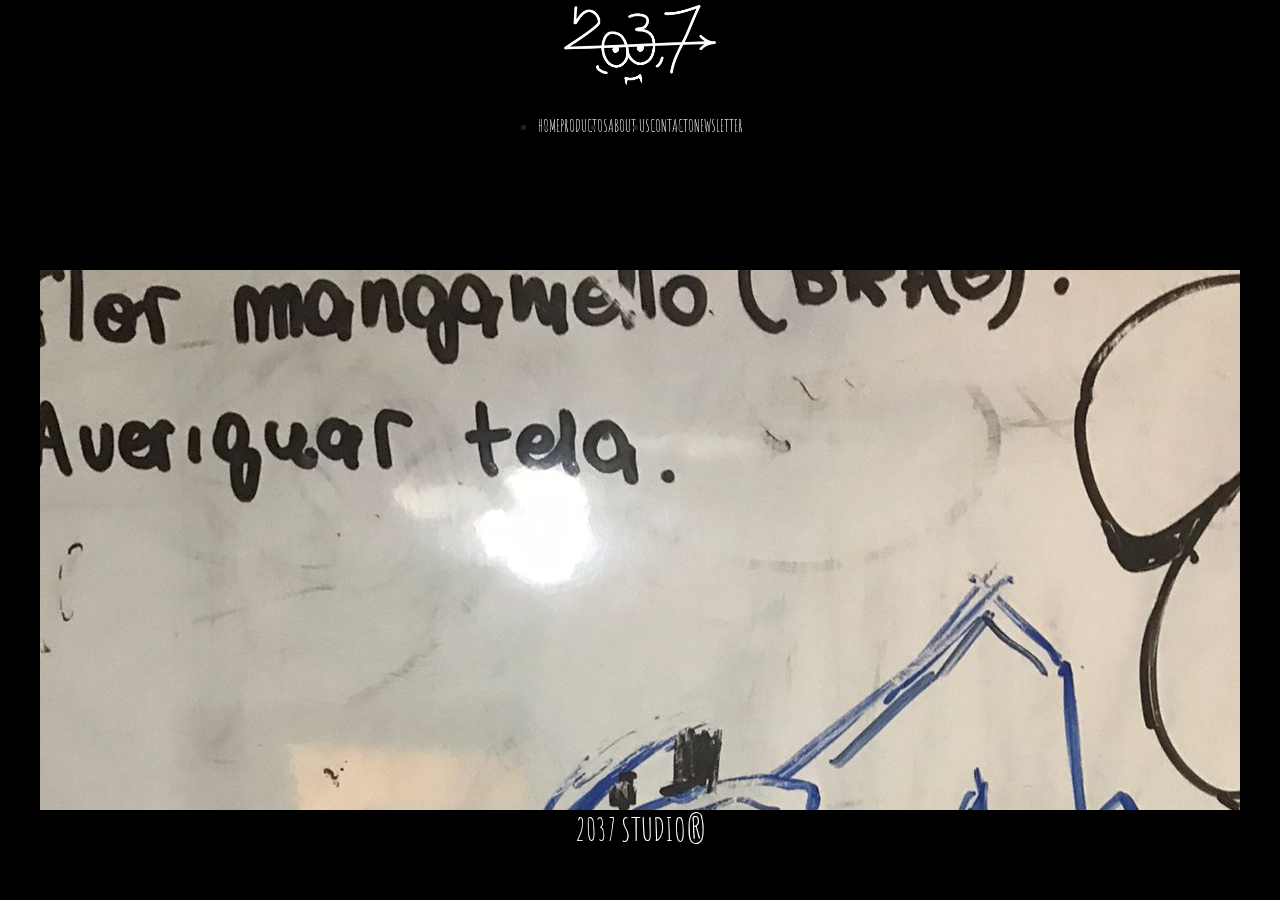
<file: index.html>
<!DOCTYPE html>
<html lang="en">
<head>
    <meta charset="UTF-8">
    <meta http-equiv="X-UA-Compatible" content="IE=edge">
    <meta name="viewport" content="width=device-width, initial-scale=1.0">
    <link href="https://cdn.jsdelivr.net/npm/bootstrap@5.1.3/dist/css/bootstrap.min.css" rel="stylesheet">
    <link rel="stylesheet" type="text/css" href="./styles/styles.css"/>
    <link href="https://fonts.googleapis.com/css2?family=Amatic+SC&display=swap" rel="stylesheet">
    <link rel="icon" href="./assets/logo-blanco.png">
    <title>2037 STUDIO</title>
</head>
<body>
    <div class="container-fluid header">
          <div class="row">
            <div class="col-sm-12">
                <img class="logo" src="./assets/logo-blanco.png" alt=logo>
            </div>
        </div>
    </div>
    <div class="container-fluid menu">
      <div class="row">
        <div class="col-sm-12">
            <nav class="navbar navbar-expand-sm">
              <div class="container-fluid navbar">
                <ul class="navbar navbar-expand-sm">
                  <li class="nav-item"><a class="nav-link active" href="index.html">HOME</a></li>
                  <li class="nav-item"><a class="nav-link" href="./pages/productos.html">PRODUCTOS</a></li>
                  <li class="nav-item"><a class="nav-link" href="./pages/aboutUs.html">ABOUT US</a></li>
                  <li class="nav-item"><a class="nav-link" href="./pages/contacto.html">CONTACTO</a></li>
                  <li class="nav-item"><a class="nav-link" href="./pages/newsletter.html">NEWSLETTER</a></li>
                </ul>
              </div>
            </nav>
        </div>
      </div>
    </div>
      <div class="container-fluid main">
        <div class="row">
          <div class="col-sm-12">
            <div class="galeria">
                <div class="itemGaleria"><img src="./assets/12.jpeg"></div>
                <div class="itemGaleria"><img src="./assets/13.jpeg"></div>
                <div class="itemGaleria"><img src="./assets/14.jpeg"></div>
                <div class="itemGaleria"><img src="./assets/15.jpeg"></div>
                <div class="itemGaleria"><img src="./assets/16.jpeg"></div>
                <div class="itemGaleria"><img src="./assets/17.jpeg"></div>
                <div class="itemGaleria"><img src="./assets/18.jpeg"></div>
                <div class="itemGaleria"><img src="./assets/19.jpeg"></div>
                <div class="itemGaleria"><img src="./assets/20.jpeg"></div>
            </div>
          </div> 
        </div>
        </div>
        <div class="container-fluid pie">
        <div class="row">
        <div class="col-sm-12">
            <div class="footer">
              <h2>2037 STUDIO®</h2></div>
        </div>
      </div>
      </div>
    <script src="https://cdn.jsdelivr.net/npm/bootstrap@5.1.3/dist/js/bootstrap.bundle.min.js"></script>
</body>
</html>
</file>
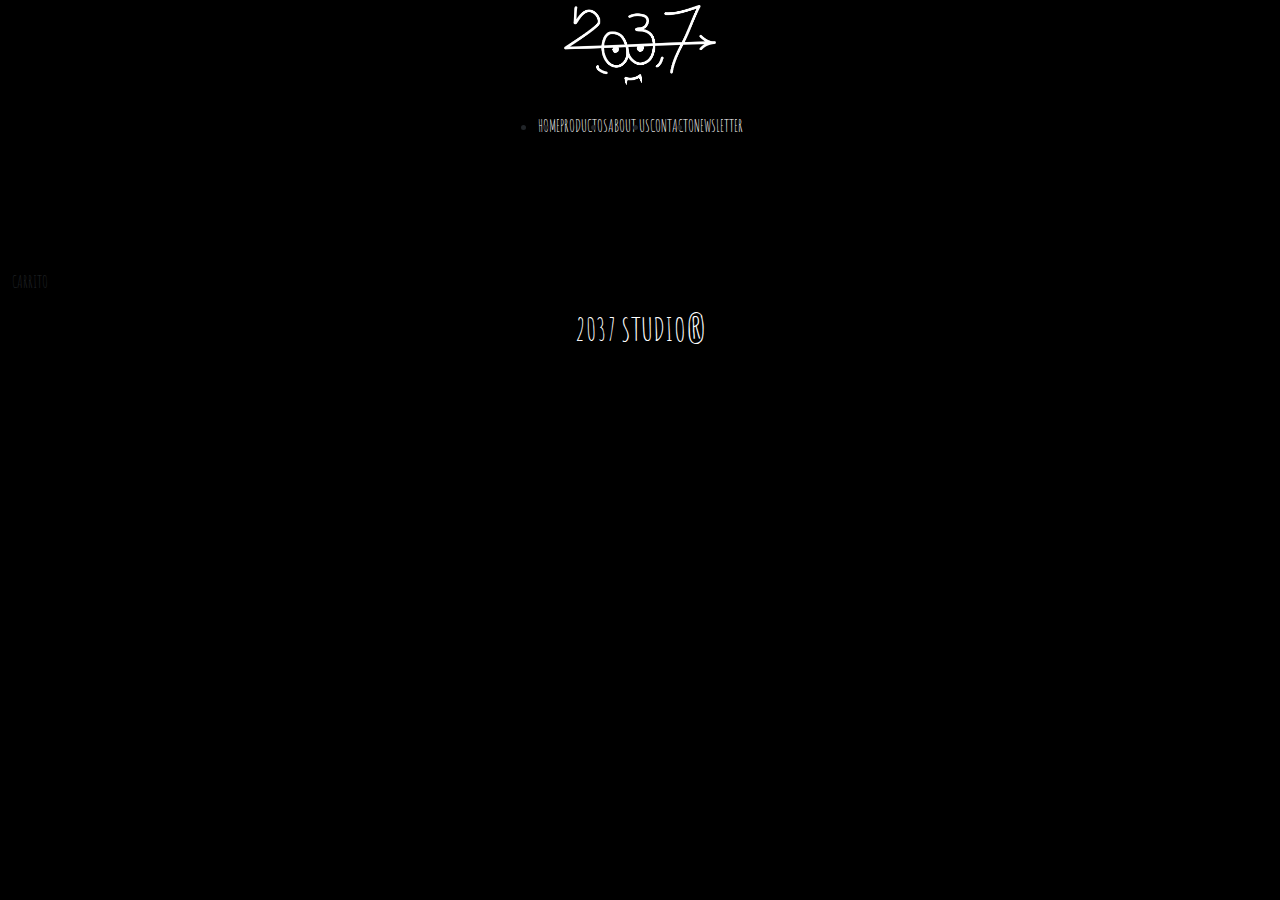
<file: pages/contacto.html>
<!DOCTYPE html>
<html lang="en">
<head>
    <meta charset="UTF-8">
    <meta http-equiv="X-UA-Compatible" content="IE=edge">
    <meta name="viewport" content="width=device-width, initial-scale=1.0">
    <link href="https://cdn.jsdelivr.net/npm/bootstrap@5.1.3/dist/css/bootstrap.min.css" rel="stylesheet">
    <link rel="stylesheet" type="text/css" href=".././styles/styles.css"/>
    <link href="https://fonts.googleapis.com/css2?family=Amatic+SC&display=swap" rel="stylesheet">
    <link rel="icon" href=".././assets/logo-blanco.png">
    <title>2037 STUDIO</title>
</head>
<body>
  <div class="container-fluid header">
    <div class="row home">
      <div class="col-sm-12">
        <img class="logo" src=".././assets/logo-blanco.png" alt=logo>
      </div>
    </div>
  </div>
  <div class="container-fluid menu">
    <div class="row">
      <div class="col-sm-12">
      <nav class="navbar navbar-expand-sm">
        <div class="container-fluid navbar">
          <ul class="navbar navbar-expand-sm">
            <li class="nav-item"><a class="nav-link" href=".././index.html">HOME</a></li>
            <li class="nav-item"><a class="nav-link" href="./productos.html">PRODUCTOS</a></li>
            <li class="nav-item"><a class="nav-link" href="./aboutUs.html">ABOUT US</a></li>
            <li class="nav-item"><a class="nav-link active" href="./contacto.html">CONTACTO</a></li>
            <li class="nav-item"><a class="nav-link" href="./newsletter.html">NEWSLETTER</a></li>
          </ul>
        </div>
      </nav>
    </div>
  </div>
  </div>
  <div class="container-fluid carrito">
    <div class="row">
    <div class="col-sm-12">
        <p>CARRITO</p>
      </div>
    </div>
  </div>
      <div class="container-fluid pie">  
      <div class="row">
        <div class="col-sm-12">        
        <div class="footer"><h2>2037 STUDIO®</h2></div>
      </div>
    </div>
  </div>
    <script src="https://cdn.jsdelivr.net/npm/bootstrap@5.1.3/dist/js/bootstrap.bundle.min.js"></script>
  </body>
</html>
</file>
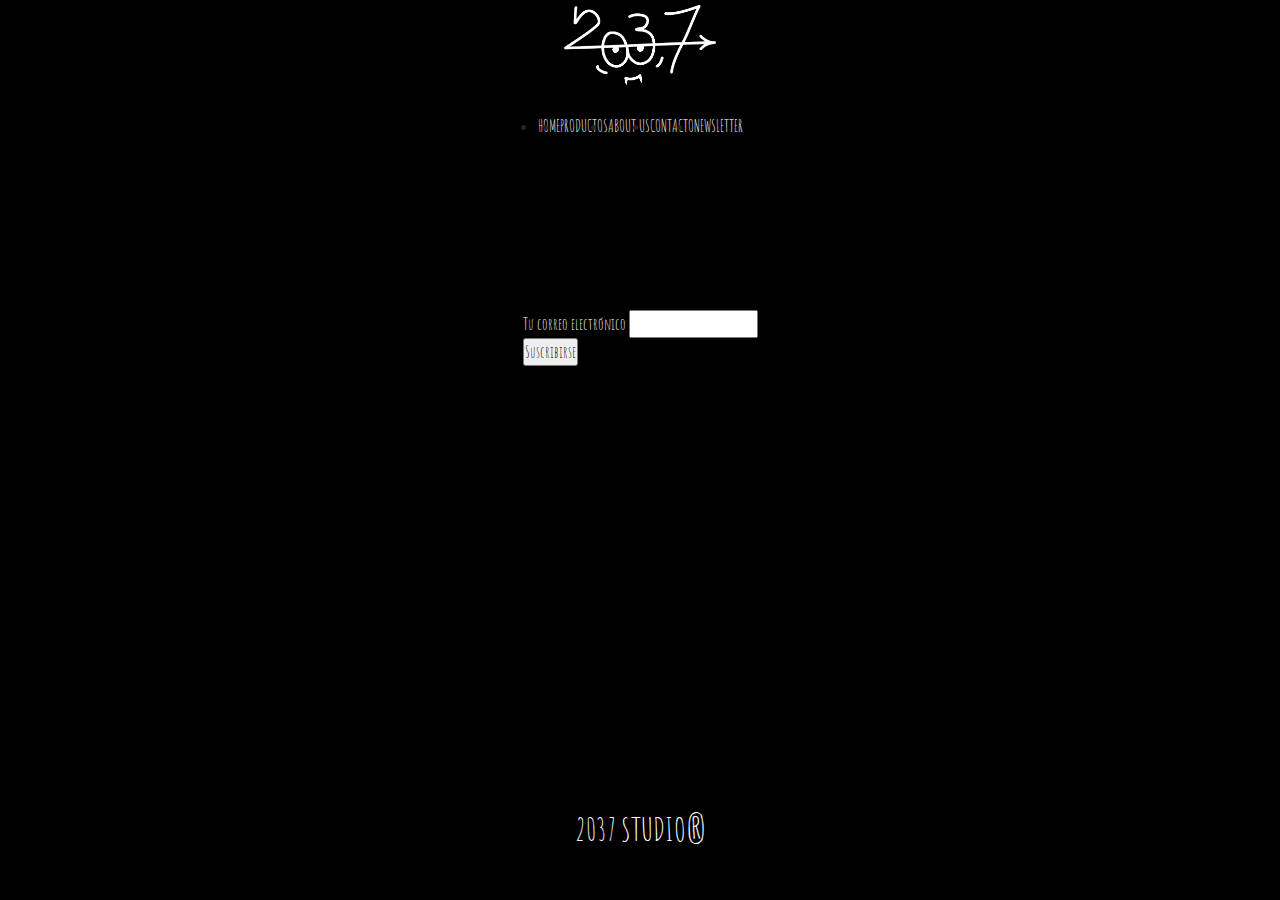
<file: pages/newsletter.html>
<!DOCTYPE html>
<html lang="en">
<head>
    <meta charset="UTF-8">
    <meta http-equiv="X-UA-Compatible" content="IE=edge">
    <meta name="viewport" content="width=device-width, initial-scale=1.0">
    <link href="https://cdn.jsdelivr.net/npm/bootstrap@5.1.3/dist/css/bootstrap.min.css" rel="stylesheet">
    <link rel="stylesheet" type="text/css" href=".././styles/styles.css"/>
    <link href="https://fonts.googleapis.com/css2?family=Amatic+SC&display=swap" rel="stylesheet">
    <link rel="icon" href=".././assets/logo-blanco.png">
    <title>2037 STUDIO</title>
</head>
<body>
    <div class="container-fluid header">
        <div class="row home">
        <div class="col-sm-12">
                <img class="logo" src=".././assets/logo-blanco.png" alt=logo>
            </div>
        </div> 
    </div>
        <div class="container-fluid menu">
          <div class="row">
            <div class="col-sm-12">
            <nav class="navbar navbar-expand-sm">
              <div class="container-fluid navbar">
                <ul class="navbar navbar-expand-sm">
                  <li class="nav-item"><a class="nav-link" href=".././index.html">HOME</a></li>
                  <li class="nav-item"><a class="nav-link" href="./productos.html">PRODUCTOS</a></li>
                  <li class="nav-item"><a class="nav-link" href="./aboutUs.html">ABOUT US</a></li>
                  <li class="nav-item"><a class="nav-link" href="./contacto.html">CONTACTO</a></li>
                  <li class="nav-item"><a class="nav-link active" href="./newsletter.html">NEWSLETTER</a></li>
                </ul>
              </div>
            </nav>
          </div>
        </div>
        </div>
    <div class="container-fluid newsletter">
         <div class="row">
        <div class="col-sm-12">
            <div class="contenedor-form">
                <form class="formu">
                    <label for="email">Tu correo electrónico</label>
                    <input type="text" id="email" name="email"><br>
                    <input type="submit" value="Suscribirse"></label>
                </form>
            </div>
        </div>
    </div>
    </div>
    <div class="containter-fluid pie"> 
        <div class="row">
        <div class="col-sm-12">
        <div class="footer"><h2>2037 STUDIO®</h2></div>
        </div>
    </div>
    </div>
    <script src="https://cdn.jsdelivr.net/npm/bootstrap@5.1.3/dist/js/bootstrap.bundle.min.js"></script> 
</body>
</html>
</file>
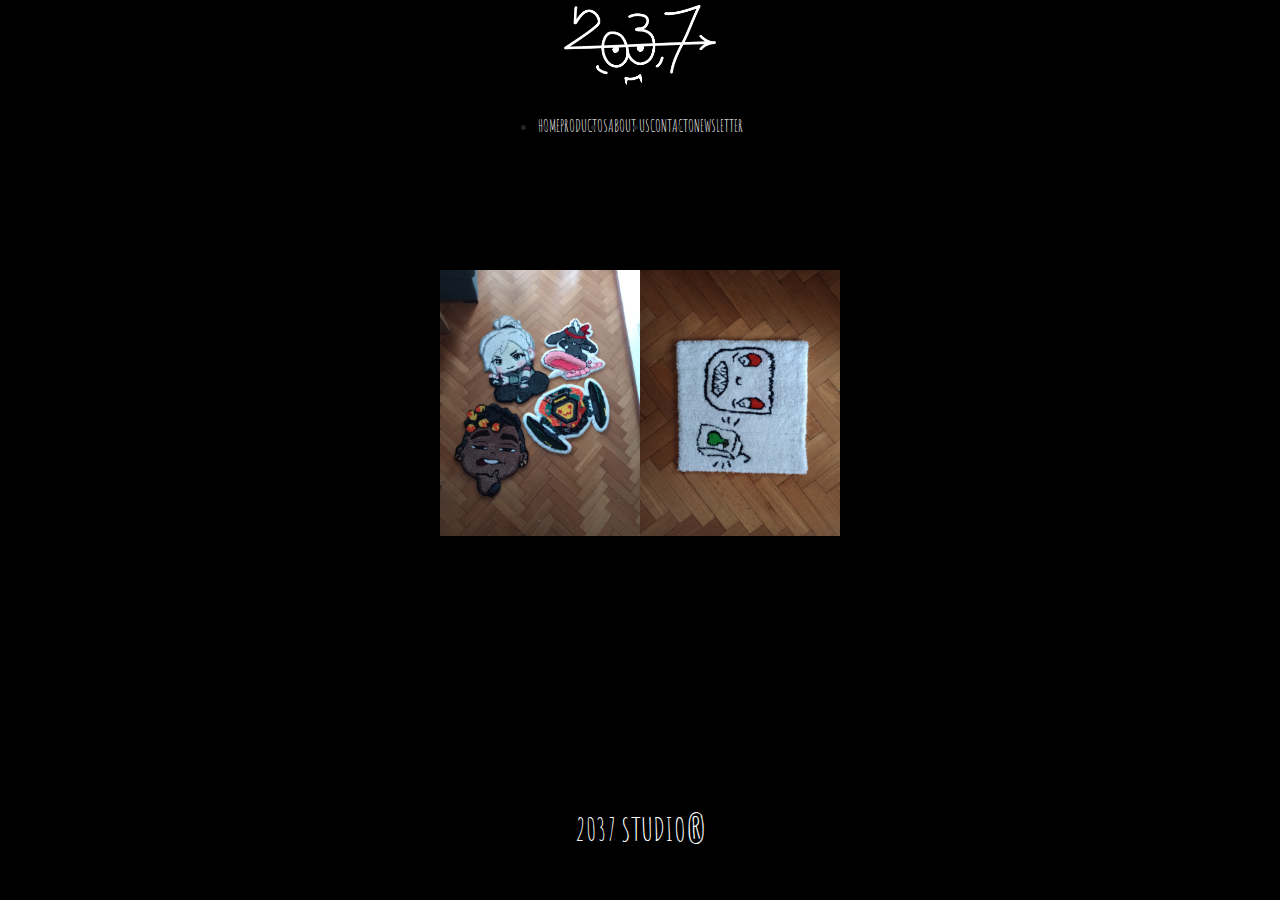
<file: pages/productos.html>
<!DOCTYPE html>
<html lang="en">
<head>
    <meta charset="UTF-8">
    <meta http-equiv="X-UA-Compatible" content="IE=edge">
    <meta name="viewport" content="width=device-width, initial-scale=1.0">
    <link href="https://cdn.jsdelivr.net/npm/bootstrap@5.1.3/dist/css/bootstrap.min.css" rel="stylesheet">
    <link rel="stylesheet" type="text/css" href=".././styles/styles.css"/>
    <link href="https://fonts.googleapis.com/css2?family=Amatic+SC&display=swap" rel="stylesheet">
    <link rel="icon" href=".././assets/logo-blanco.png">
    <title>2037 STUDIO</title>
</head>
<body>
  <div class="container-fluid header">
    <div class="row home">
      <div class="col-sm-12">
          <img class="logo" src=".././assets/logo-blanco.png" alt=logo>
      </div>
    </div>
  </div>
  <div class="container-fluid menu">
    <div class="row">
    <div class="col-sm-12">
      <nav class="navbar navbar-expand-sm">
        <div class="container-fluid navbar">
          <ul class="navbar navbar-expand-sm">
            <li class="nav-item"><a class="nav-link" href=".././index.html">HOME</a></li>
            <li class="nav-item"><a class="nav-link active" href="./productos.html">PRODUCTOS</a></li>
            <li class="nav-item"><a class="nav-link" href="./aboutUs.html">ABOUT US</a></li>
            <li class="nav-item"><a class="nav-link" href="./contacto.html">CONTACTO</a></li>
            <li class="nav-item"><a class="nav-link" href="./newsletter.html">NEWSLETTER</a></li>
          </ul>
        </div>
      </nav>
    </div>
    </div>
  </div>
    <div class="container-fluid main">
      <div class="row">
      <div class="col-sm-12">
      <div class="productos">
        <div class="itemProductos"><img src=".././assets/1.jpeg"width="200px"></div>
        <div class="itemProductos"><img src=".././assets/3.jpeg"width="200px"></div>
      </div> 
    </div>
    </div>
  </div>
  <div class="container-fluid pie">
    <div class="row">
      <div class="col-sm-12">
      <div class="footer"><h2>2037 STUDIO®</h2></div>
    </div>
  </div>
  </div> 
  <script src="https://cdn.jsdelivr.net/npm/bootstrap@5.1.3/dist/js/bootstrap.bundle.min.js"></script>
</body>
</html>
</file>
<file: styles/styles.css>
*{
    margin: 0;
    padding: 0;
    box-sizing: border-box;
}
body{
        background-color: #000;
        font-family: 'Amatic SC';
}
.container-fluid{
    background-color: black;
}
.header{
    display: flex;
    justify-content: center;
    height: 10vh;
 }
.home{
    background-color: transparent;
}

.logo{
    width: auto;
    height: 10vh;
    padding: 5px;
}

.menu{
    display: flex;
    background-color: $negro2037;
    text-decoration: none;
    height: 20vh;
    justify-content: center;
    flex-wrap: wrap;
    
}

.navbar{
    text-decoration: none;
}

.nav-link{
    text-decoration: none;
    color: #fff;
}

.nav-item .nav-link .active{
    color: #000;
    background-color: #222;

}

.nav-link:hover{
    background-color: #222;
    text-decoration: underline #000;
    color: white;
}

.main{
    display: flex;
    flex-direction: row;
    height: 60vh;
    justify-content: center;
    row-gap: 20px;
    overflow: auto;
}

.productos{
    display: flex;
    flex-direction: row;
}

.galeria{
    background-color: transparent;
    display: flex;
    flex-direction: row;
    flex-wrap: wrap;
    justify-content: space-around;

}
.item{
    background-color: transparent;
    height: auto;
}

.item:hover{
    box-shadow: 10px 10px #222;
}

.nosotros{
    display: flex;
    height: 60vh;
    justify-content: center;
}

.textonosotros{
    display: flex;
    color: #fff;
    background-color: transparent;
    flex-wrap: wrap;
    padding: 20px;
}

.newsletter{
    display: flex;
    height: 60vh;
    justify-content: center;
}
.contenedor-form{
    margin-top: 40px;
 
}
.formu{
    color: #fff;
}
.pie{   
    display: flex;
    justify-content: center;
    height: 10vh;
}
.footer {
    color: #fff;
    background-color: transparent;
    align-self: center;

}
</file>
